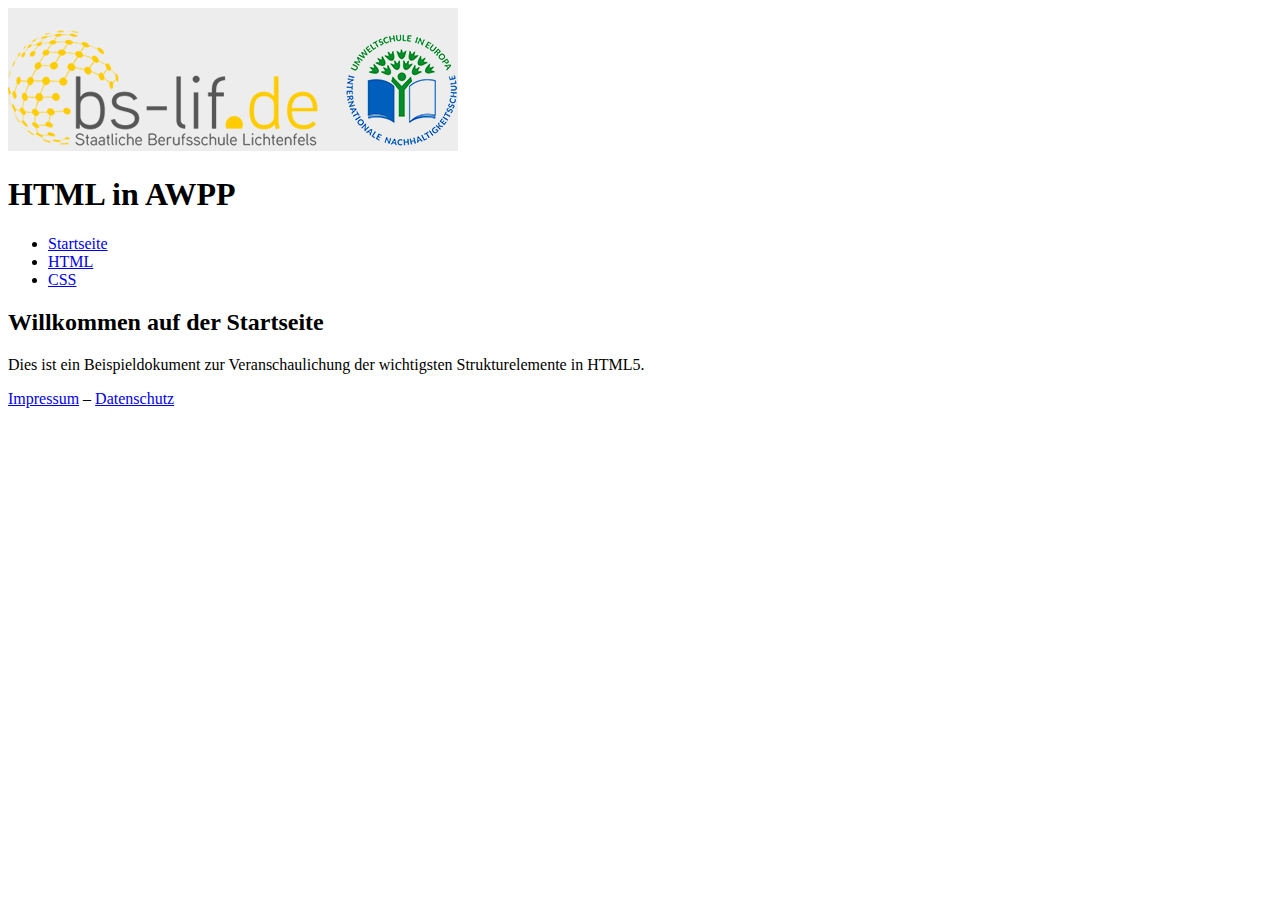
<file: Unterrichtsmaterialien/AWP/AWPP haa/1 HTML und CSS/Beispielseite/index.html>
<!DOCTYPE html>
<html lang="de">
    <head>
        <meta charset="UTF-8" />
        <title>HTML in AWPP</title>
    </head>
    <body>
        <div>
            <!-- Kopfteil der Seite -->
            <header>
                <img src="logo.png" alt="Logo der BS Lichtenfels" />
                <h1>HTML in AWPP</h1>
                <nav>
                    <ul>
                        <li><a href="index.html">Startseite</a></li>
                        <li><a href="#">HTML</a></li>
                        <li><a href="css.html">CSS</a></li>
                    </ul>
                </nav>
            </header>

            <!-- Hauptteil der Seite -->
            <main>
                <h2>Willkommen auf der Startseite</h2>
                <div id="welcome">
                    <p>Dies ist ein Beispieldokument zur Veranschaulichung der wichtigsten Strukturelemente in HTML5.</p>
                </div>
            </main>

            <!-- Fußteil der Seite -->
            <footer>
                <a href="impressum.html">Impressum</a> &#0150; <a href="datenschutz.html">Datenschutz</a>
            </footer>

        </div>
    </body>
</html>
</file>
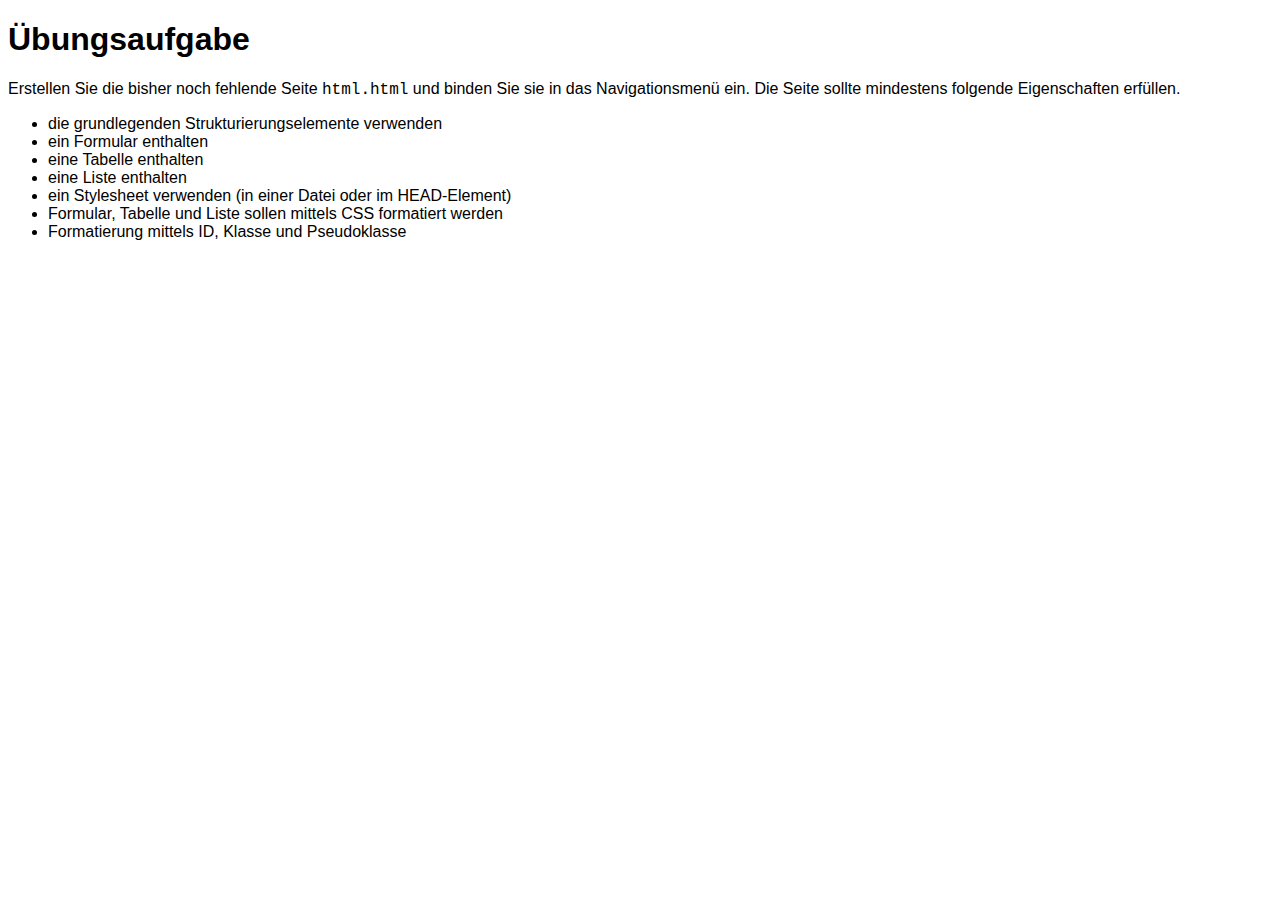
<file: Unterrichtsmaterialien/AWP/AWPP haa/1 HTML und CSS/Uebung.html>
<!DOCTYPE html>
<html lang="de">
    <head>
        <meta charset="utf-8" />
        <title>&Uuml;bung zu HTML5 und CSS</title>
        <style type="text/css">
            body {
                font-family: Arial, sans-serif;
            }
            span.codetext {
                font-family: 'Courier New', monospace;
            }
            span.codetext:hover {
                font-weight: bold;
            }
        </style>
    </head>
    <body>
        <main>
            <h1>&Uuml;bungsaufgabe</h1>
            <div>
                <p>Erstellen Sie die bisher noch fehlende Seite <span class="codetext">html.html</span> und binden Sie sie in das Navigationsmenü ein. 
                Die Seite sollte mindestens folgende Eigenschaften erfüllen.</p>
                <ul>
                    <li>die grundlegenden Strukturierungselemente verwenden</li>
                    <li>ein Formular enthalten</li>
                    <li>eine Tabelle enthalten</li>
                    <li>eine Liste enthalten</li>
                    <li>ein Stylesheet verwenden (in einer Datei oder im HEAD-Element)</li>
                    <li>Formular, Tabelle und Liste sollen mittels CSS formatiert werden</li>
                    <li>Formatierung mittels ID, Klasse und Pseudoklasse</li>
                </ul>
            </div>
        </main>
    </body>
</html>
</file>
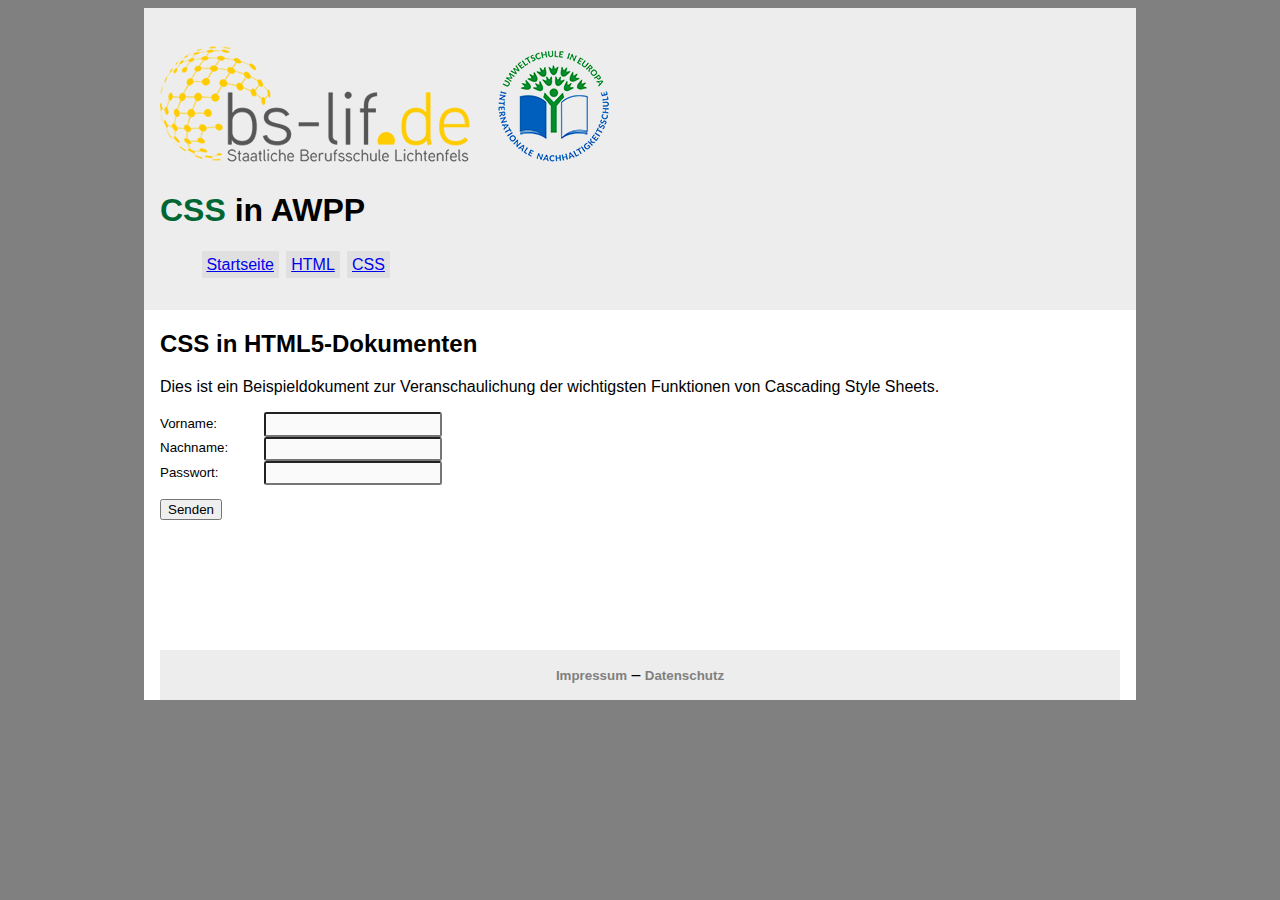
<file: Unterrichtsmaterialien/AWP/AWPP haa/1 HTML und CSS/Beispielseite/css.html>
<!DOCTYPE html>
<html lang="de">
    <head>
        <meta charset="UTF-8" />
        <title>HTML in AWPP</title>
        <link rel="stylesheet" type="text/css" href="style.css" />
        <style type="text/css">
            footer a, footer a:link, footer a:visited, footer a:hover, footer a:active {
                color: #808080;
                font-size: smaller;
                font-weight: bold;
                text-decoration: none;
            }
        </style>
    </head>
    <body>
        <div id="outer_container">
            <!-- Kopfteil der Seite -->
            <header>
                <img src="logo.png" alt="Logo der BS Lichtenfels" />
                <h1><span style="color: #006633">CSS</span> in AWPP</h1>
                <nav>
                    <ul>
                        <li><a href="index.html">Startseite</a></li>
                        <li><a href="#">HTML</a></li>
                        <li><a href="css.html">CSS</a></li>
                    </ul>
                </nav>
            </header>

            <!-- Hauptteil der Seite -->
            <main>
                <h2>CSS in HTML5-Dokumenten</h2>
                <div id="introduction">
                    <p>Dies ist ein Beispieldokument zur Veranschaulichung der wichtigsten Funktionen von Cascading Style Sheets.</p>
                </div>
                <div id="form">
                    <form id="f_authenticate" method="GET" action="css.html">
                        <label for="input_vorname" class="lab_a">Vorname: </label>
                        <input id="input_vorname" class="inp_a" type="text" name="vorname" />
                        <br />
                        <label for="input_nachname" class="lab_a">Nachname: </label>
                        <input id="input_nachname" class="inp_a" type="text" name="nachname" />
                        <br />
                        <label for="input_passwort" class="lab_a">Passwort: </label>
                        <input id="input_passwort" class="inp_a" type="password" name="passwort" />
                        <br />
                        <input type="submit" value="Senden" style="margin-top: 1em;" />
                    </form>
                </div>
            </main>

            <!-- Fußteil der Seite -->
            <footer>
                <a href="#">Impressum</a> &#0150; <a href="#">Datenschutz</a>
            </footer>

        </div>
    </body>
</html>
</file>
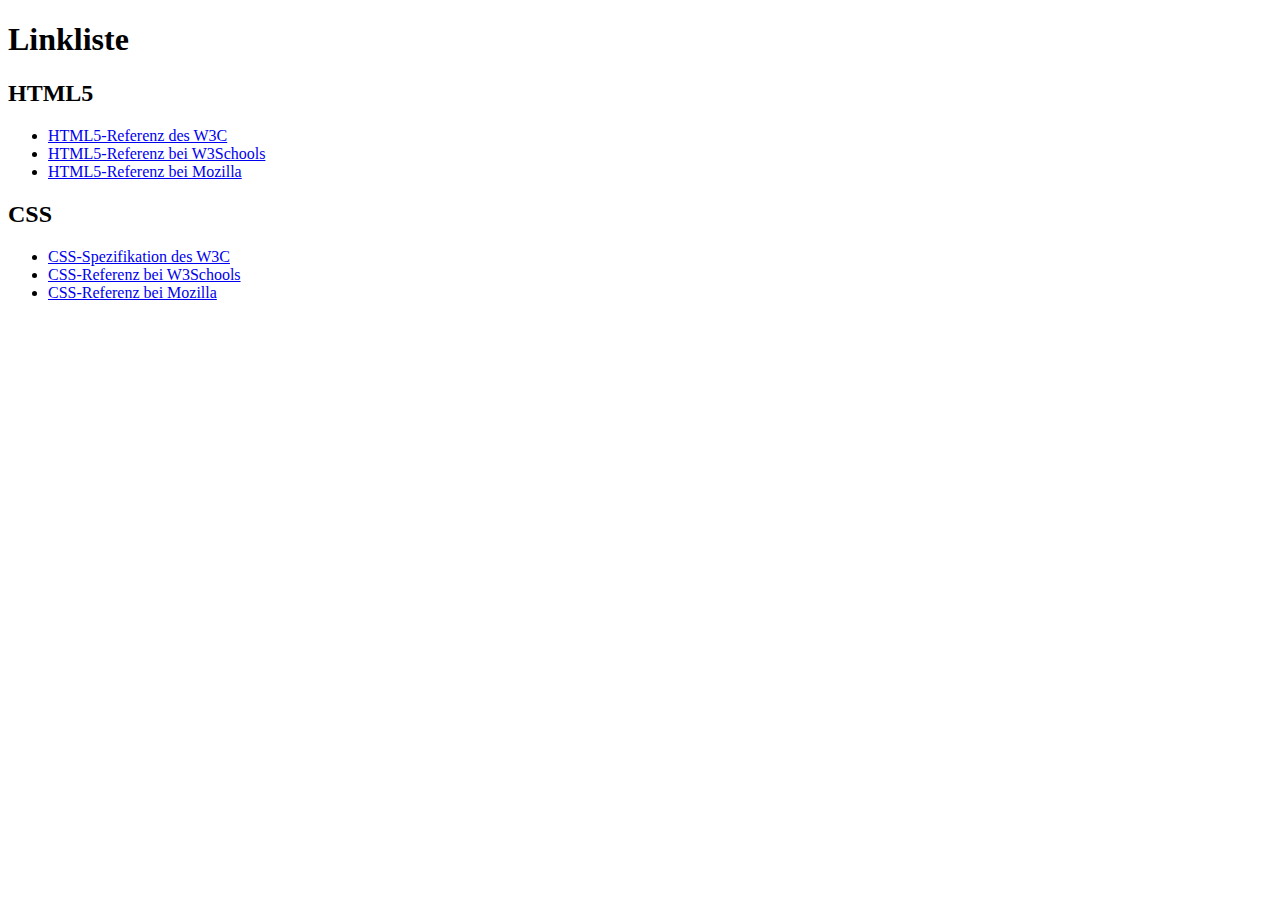
<file: Unterrichtsmaterialien/AWP/AWPP haa/1 HTML und CSS/Cheat Sheets und Links/links.html>
<!DOCTYPE html>
<html lang="de">
    <head>
        <meta charset="utf-8" />
        <title>Links zu HTML5 und CSS</title>
    </head>
    <body>
        <main>
            <h1>Linkliste</h1>
            <h2>HTML5</h2>
            <ul>
                <li><a href="https://dev.w3.org/html5/html-author/">HTML5-Referenz des W3C</a></li>
                <li><a href="https://www.w3schools.com/TAGS/default.ASP">HTML5-Referenz bei W3Schools</a></li>
                <li><a href="https://developer.mozilla.org/en-US/docs/Web/HTML/Element">HTML5-Referenz bei Mozilla</a></li>
            </ul>
            <h2>CSS</h2>
            <ul>
                <li><a href="https://www.w3.org/TR/CSS2/">CSS-Spezifikation des W3C</a></li>
                <li><a href="https://www.w3schools.com/cssref/">CSS-Referenz bei W3Schools</a></li>
                <li><a href="https://developer.mozilla.org/de/docs/Web/CSS/Reference">CSS-Referenz bei Mozilla</a></li>
            </ul>
        </main>
    </body>
</html>
</file>
<file: Unterrichtsmaterialien/AWP/AWPP haa/1 HTML und CSS/Beispielseite/style.css>
body {
    background-color: #808080;
    font-family: Arial, sans-serif;
    text-align: center;
}

header {
	background-color: #ededed;
    margin: 0 -1em;
    padding: 1em;
}

nav {
}

nav ul li {
    display: inline-block;
    background-color: #e0e0e0;
    margin: 0 0.1em;
    padding: 0.3em;
}

main {
    min-height: 320px;
}

footer {
    text-align: center;
    padding: 1em;
    background-color: #ededed;
}

#outer_container {
    background-color: white;
    max-width: 960px;
    margin: 0 auto;
    padding: 0 1em;
    text-align: left;
}

label.lab_a {
    display: inline-block;
    width: 100px;
    font-size: smaller;
}

input.inp_a {
    background-color: #fafafa;
    font-family: 'Courier New', monospace;
    color: #202020;
    padding: 0.2em;
    border-radius: 0.2em;
}
</file>
